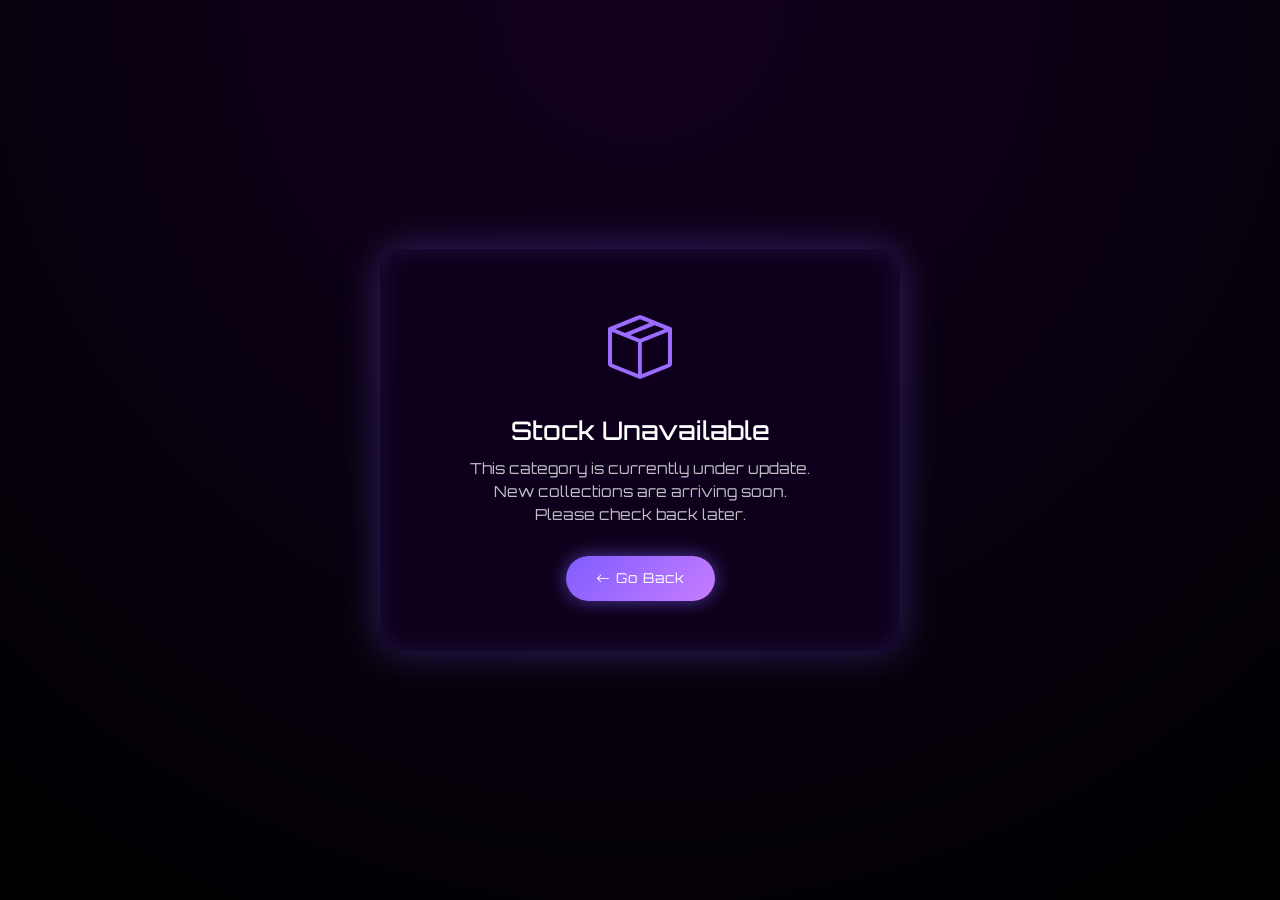
<file: category-unavailable.html>
<!DOCTYPE html>
<html lang="en">
<head>
<meta charset="UTF-8">
<meta name="viewport" content="width=device-width, initial-scale=1.0">
<title>ZEPT | Category Update</title>

<!-- Bootstrap -->
<link href="https://cdn.jsdelivr.net/npm/bootstrap@5.3.2/dist/css/bootstrap.min.css" rel="stylesheet">

<!-- Icons -->
<link href="https://cdn.jsdelivr.net/npm/bootstrap-icons/font/bootstrap-icons.css" rel="stylesheet">

<!-- Google Font -->
<link href="https://fonts.googleapis.com/css2?family=Orbitron:wght@400;600&display=swap" rel="stylesheet">

<style>
body {
  background: radial-gradient(circle at top, #12001f, #000);
  color: #fff;
  font-family: 'Orbitron', sans-serif;
  min-height: 100vh;
  display: flex;
  align-items: center;
  justify-content: center;
}

/* Card */
.unavailable-card {
  max-width: 520px;
  width: 90%;
  background: rgba(15, 0, 30, 0.85);
  border-radius: 20px;
  padding: 50px 40px;
  text-align: center;
  box-shadow:
    0 0 40px rgba(127, 92, 255, 0.35),
    inset 0 0 25px rgba(127, 92, 255, 0.15);
  animation: fadeUp 1.1s ease;
}

/* Icon */
.unavailable-icon {
  font-size: 64px;
  color: #9b6cff;
  margin-bottom: 20px;
  animation: pulse 2.5s infinite;
}

/* Heading */
.unavailable-card h1 {
  font-size: 1.6rem;
  margin-bottom: 12px;
}

/* Text */
.unavailable-card p {
  font-size: 0.95rem;
  opacity: 0.75;
  margin-bottom: 30px;
}

/* Button */
.back-btn {
  padding: 12px 30px;
  border-radius: 30px;
  border: none;
  background: linear-gradient(135deg, #7f5cff, #c77dff);
  color: #fff;
  font-size: 0.85rem;
  letter-spacing: 1px;
  transition: 0.35s ease;
  box-shadow: 0 0 18px rgba(127, 92, 255, 0.6);
}

.back-btn:hover {
  transform: scale(1.08);
  box-shadow: 0 0 35px rgba(127, 92, 255, 1);
}

/* Animations */
@keyframes fadeUp {
  from {
    opacity: 0;
    transform: translateY(25px);
  }
  to {
    opacity: 1;
    transform: translateY(0);
  }
}

@keyframes pulse {
  0%, 100% { transform: scale(1); opacity: 0.7; }
  50% { transform: scale(1.15); opacity: 1; }
}
</style>
</head>

<body>

<div class="unavailable-card">
  <div class="unavailable-icon">
    <i class="bi bi-box-seam"></i>
  </div>

  <h1>Stock Unavailable</h1>
  <p>
    This category is currently under update.<br>
    New collections are arriving soon.<br>
    Please check back later.
  </p>

  <button class="back-btn" onclick="history.back()">
    <i class="bi bi-arrow-left"></i> Go Back
  </button>
</div>

</body>
</html>
</file>
